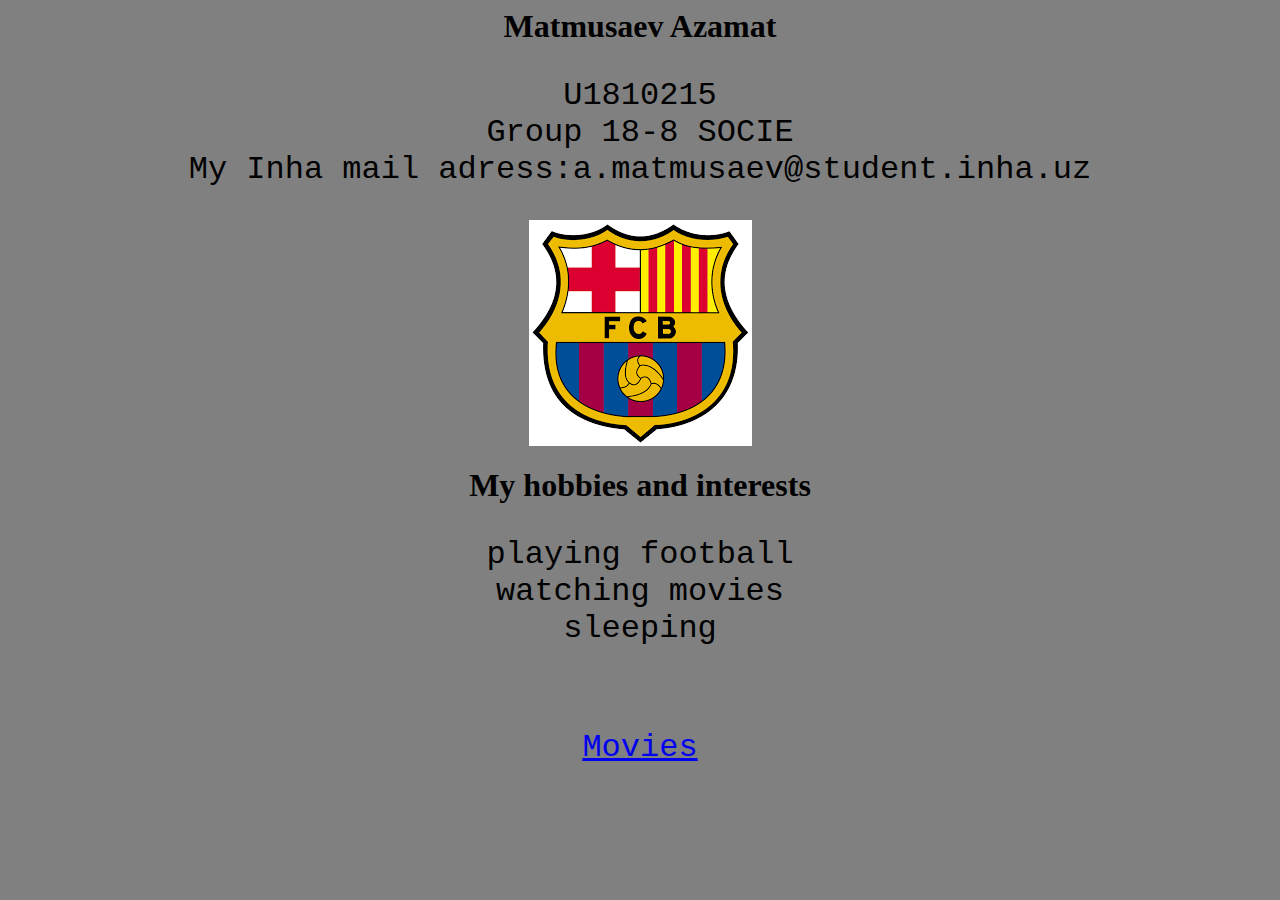
<file: index.html>
<html>
<head>
	<title>Matmusaev Azamat</title>
	<link rel="stylesheet" type="text/css" href="style.css">
</head>
<body>
<h1 align="center">Matmusaev Azamat</h1>
<p>
U1810215<br>
Group 18-8 SOCIE <br>
My Inha mail adress:a.matmusaev@student.inha.uz </p>
<center><img src="fcb.png"></center>
<h1>My hobbies and interests</h1>
<p>playing football<br>watching movies<br>sleeping</p>
<br><a href="moveis.html"><p>Movies</p></a></br>
</body>
</html>
</file>
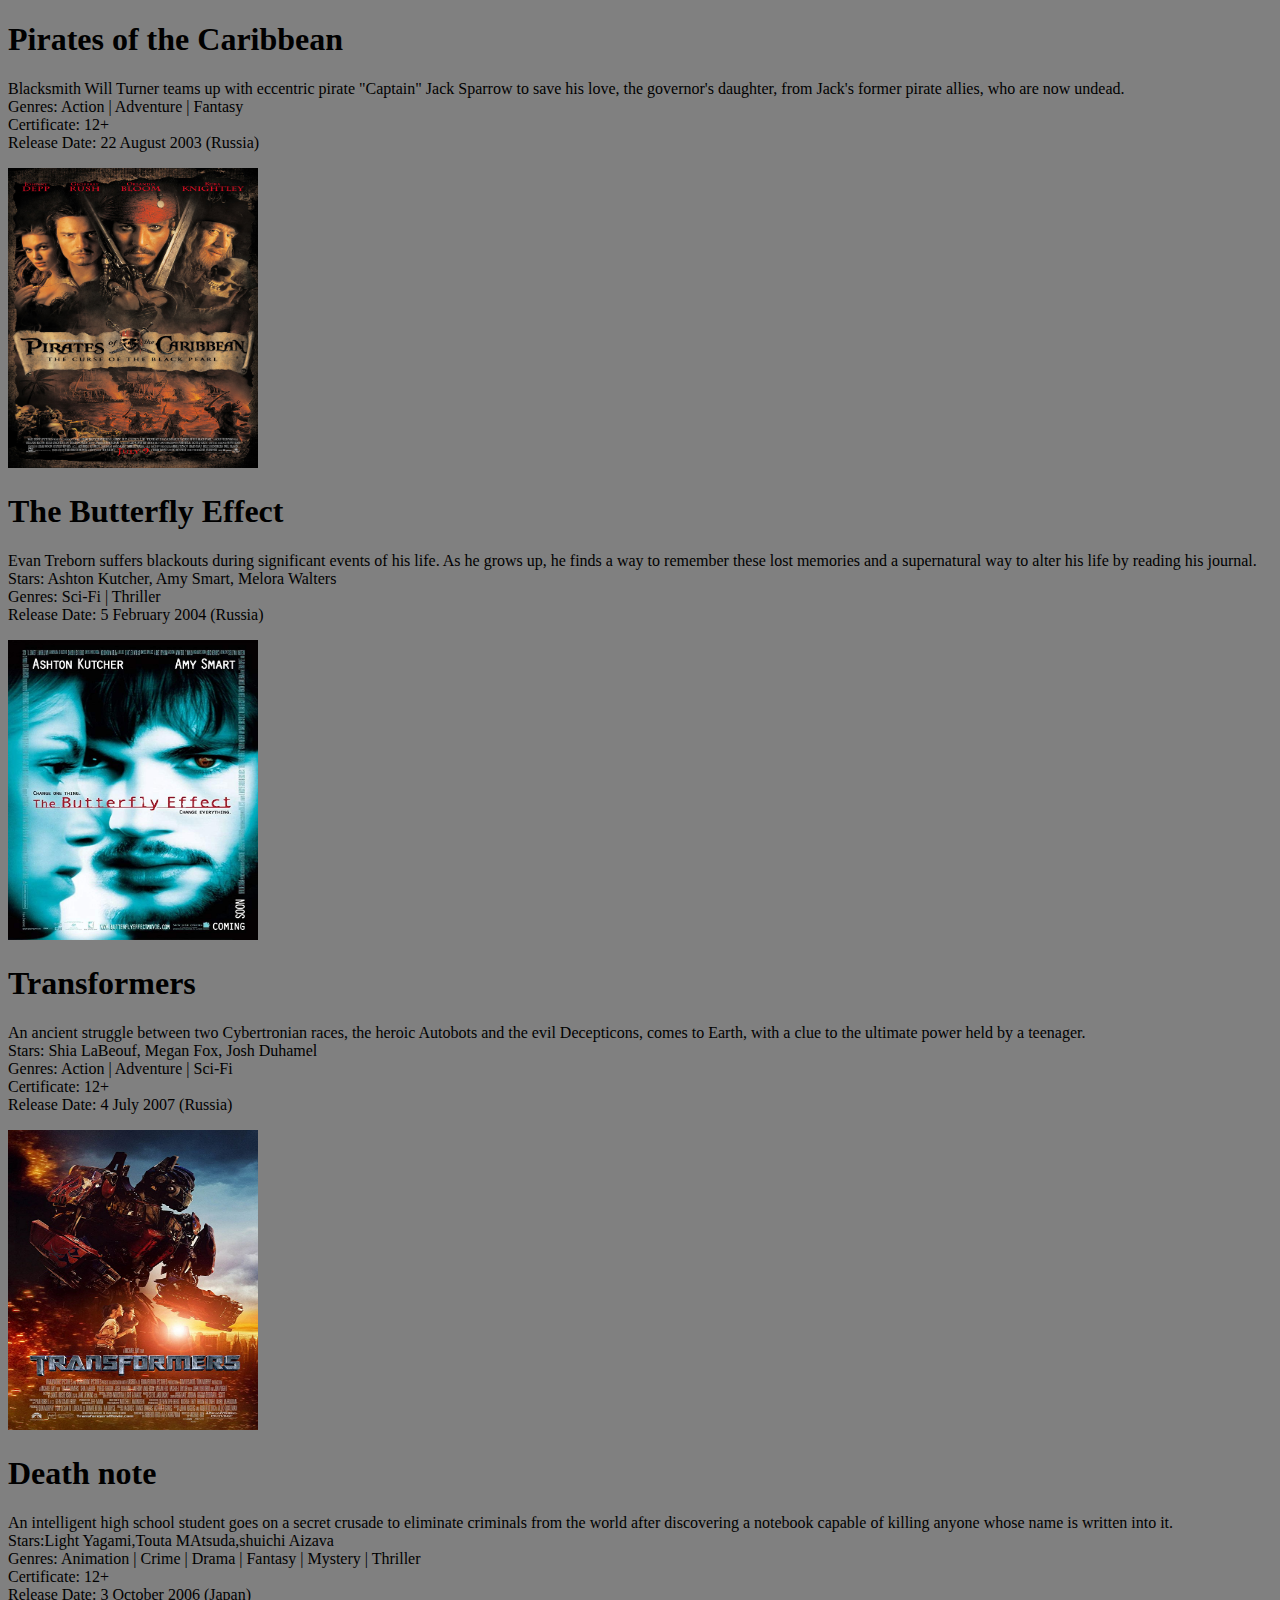
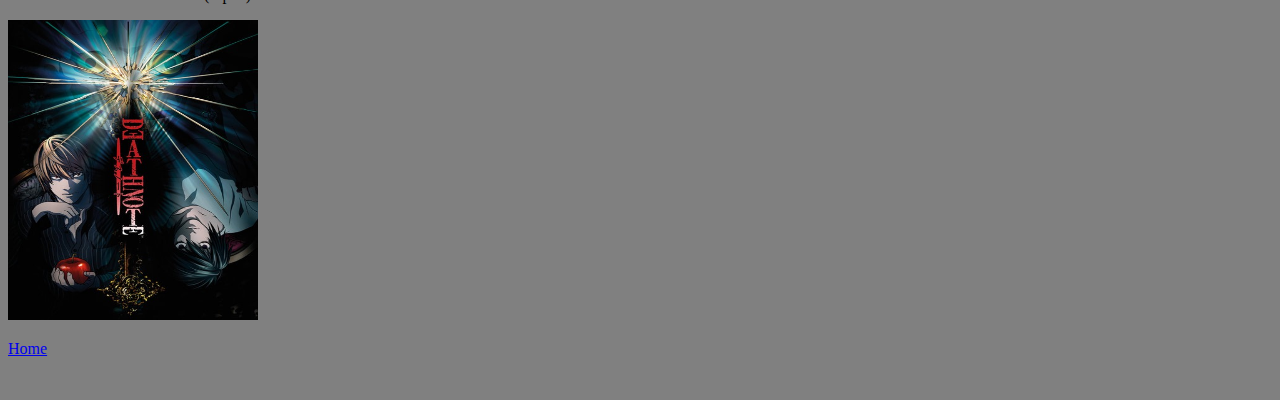
<file: moveis.html>
<!DOCTYPE html>
<html>
<head>
	<link rel="stylesheet" type="text/css" href="stylemovie.css">
	<h1>Pirates of the Caribbean</h1>
	<p>Blacksmith Will Turner teams up with eccentric pirate "Captain" Jack Sparrow to save his love, the governor's daughter, from Jack's former pirate allies, who are now undead.<br>Genres: Action | Adventure | Fantasy<br>Certificate: 12+<br>Release Date: 22 August 2003 (Russia)</p>
	<a href="https://www.imdb.com/title/tt0325980/">
	<img src="pirates.jpg" width="250" height="300">
</a>
<h1>The Butterfly Effect</h1>
<p>Evan Treborn suffers blackouts during significant events of his life. As he grows up, he finds a way to remember these lost memories and a supernatural way to alter his life by reading his journal.<br>Stars: Ashton Kutcher, Amy Smart, Melora Walters<br>Genres: Sci-Fi | Thriller<br>Release Date: 5 February 2004 (Russia)</p>
<a href="https://www.imdb.com/title/tt0289879/?ref_=fn_al_tt_1">
	<img src="butterfly.jpg" width="250" height="300">
</a>
<h1>Transformers</h1>
<p>An ancient struggle between two Cybertronian races, the heroic Autobots and the evil Decepticons, comes to Earth, with a clue to the ultimate power held by a teenager.<br>Stars: Shia LaBeouf, Megan Fox, Josh Duhamel<br>Genres: Action | Adventure | Sci-Fi<br>Certificate: 12+<br>Release Date: 4 July 2007 (Russia)</p>
<a href="https://www.imdb.com/title/tt0418279/?ref_=fn_al_tt_1">
	<img src="transformers.jpg" width="250" height="300">
</a>
<h1>Death note</h1>
<p>An intelligent high school student goes on a secret crusade to eliminate criminals from the world after discovering a notebook capable of killing anyone whose name is written into it.<br>Stars:Light Yagami,Touta MAtsuda,shuichi Aizava<br>Genres: Animation | Crime | Drama | Fantasy | Mystery | Thriller<br>Certificate: 12+<br>Release Date: 3 October 2006 (Japan)</p>
<a href="https://www.imdb.com/title/tt0877057/?ref_=nv_sr_1">
	<img src="note.jpg" width="250" height="300">
</a>
<br><a href="index.html"><p>Home</p></a></br>
</file>
<file: style.css>
body{
	background-color: gray;
}
p{
	text-align:center;
	font-family:courier;
	font-size:200%;


}
h1 {
	text-align: center;
}
</file>
<file: stylemovie.css>
body{
	background:gray;
}
</file>
